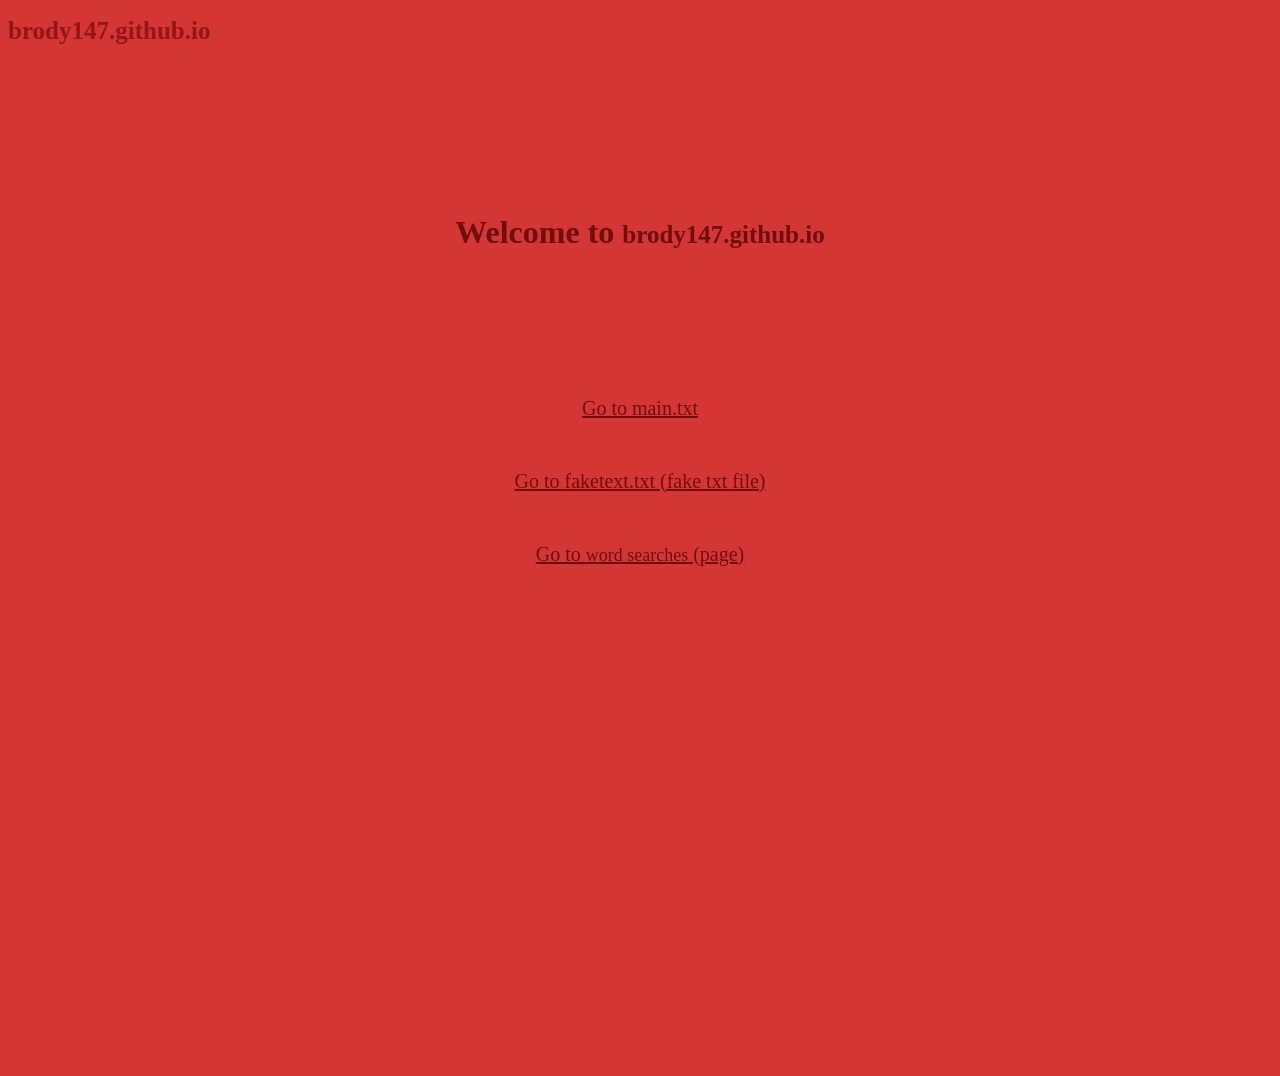
<file: index.html>
<!DOCTYPE HTML>
<html lang="en">

<head>
    <meta charset="utf-8">
    <meta name="viewport" content="width=device-width, initial-scale=1.0">
    <link rel="stylesheet" href="style.css">
    <title>Brody's Website</title>
</head>

<body>
    <h1 style="text-align: left; color: rgb(148, 22, 22); font-family: 'Times New Roman', serif;
        font-size: 25px;">brody147.github.io</h1>

    <h1><br><br><br><br>Welcome to <span class="alt-font">brody147.github.io</span></h1>
    <p><br><br><br><br><br><br></p>
    <p style="text-align: center;"><a href="/files/document/main.txt">Go to main.txt</a></p>
    <br>
    <p style="text-align: center;"><a href="/files/document/faketext.txt/">Go to faketext.txt (fake txt file)</a></p>
    <br>
    <p style="text-align: center;"><a href="/pages/word-searches/">Go to <span class="alt-font" style="font-size: 18px;">word searches</span> (page)</a></p>
    <br><br><br><br><br><br><br><br><br><br><br><br><br><br><br><br><br><br><br><br><br><br><br><br><br><br><br>
</body>

</html>
</file>
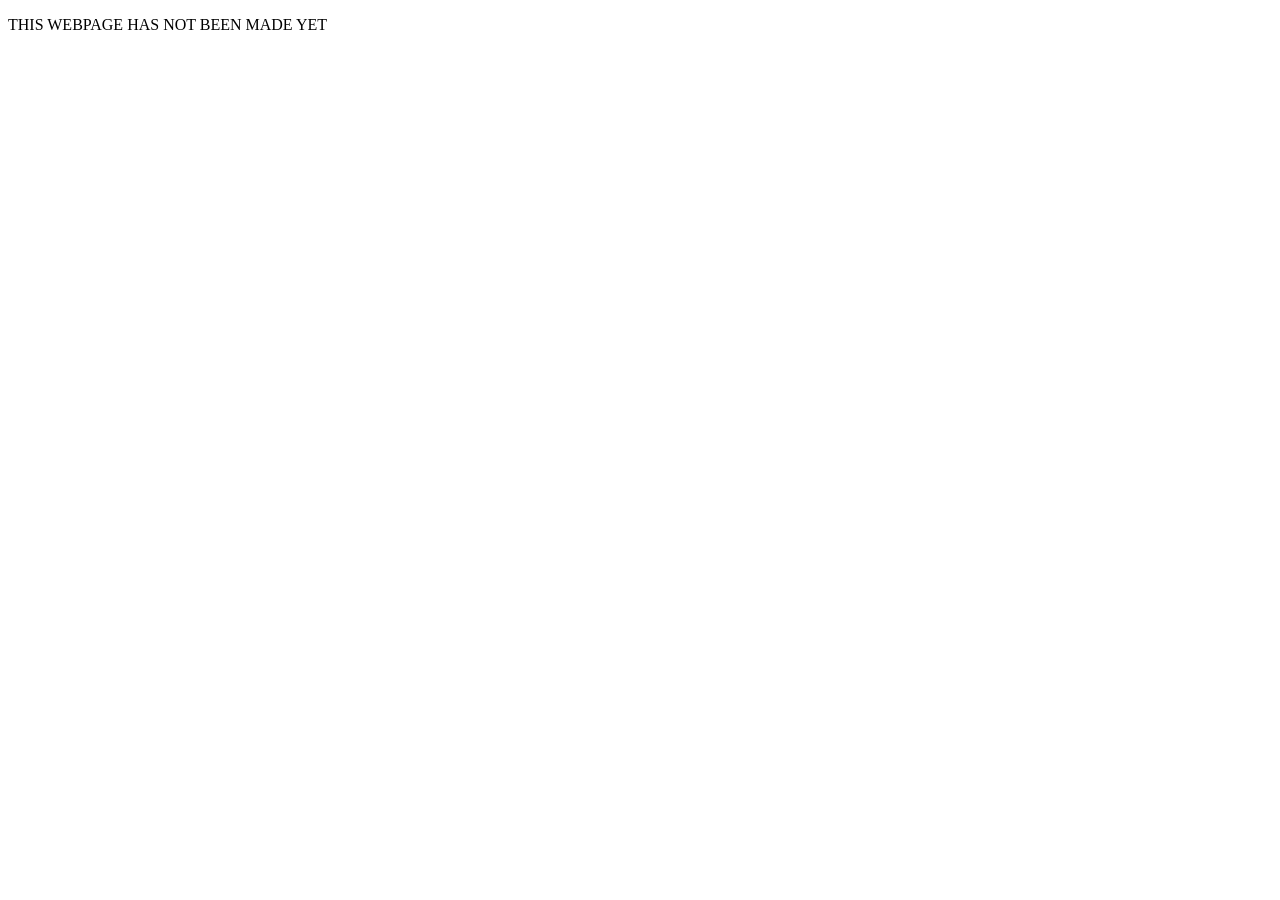
<file: pages/word-searches/index.html>
<!DOCTYPE HTML>
<html lang="en">

<head>
    <meta charset="utf-8">
    <meta name="viewport" content="width=device-width, initial-scale=1.0">
</head>

<body>
    <p>THIS WEBPAGE HAS NOT BEEN MADE YET</p>
</body>

</html>
</file>
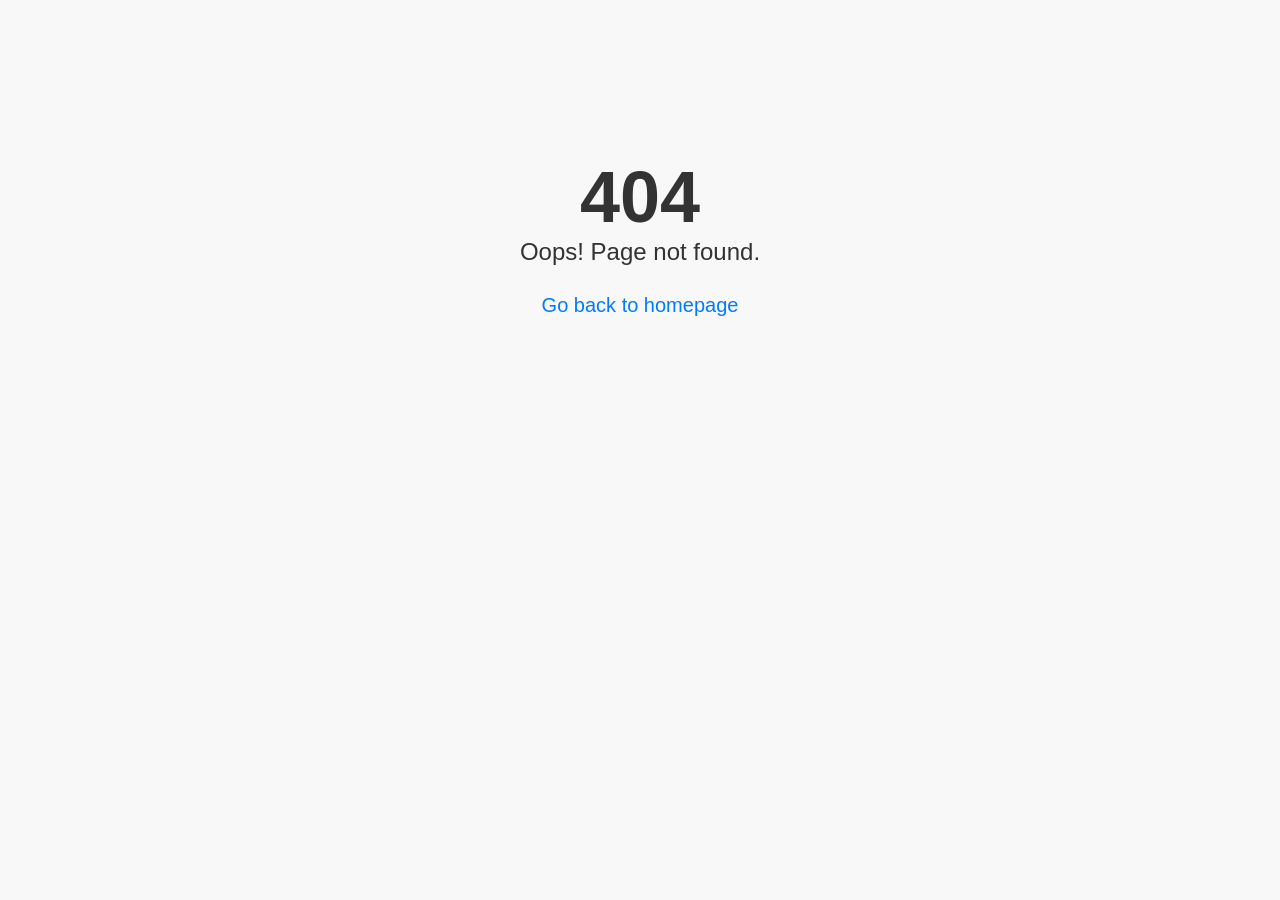
<file: 404-test-new.html>
<!DOCTYPE html>
<html lang="en">
<head>
  <meta charset="UTF-8">
  <title>404 - Page Not Found</title>
  <style>
    body {
      background-color: #f8f8f8;
      font-family: Arial, sans-serif;
      text-align: center;
      padding-top: 100px;
      color: #333;
    }
    h1 {
      font-size: 72px;
      margin-bottom: 0;
    }
    p {
      font-size: 24px;
      margin-top: 0;
    }
    a {
      color: #007bff;
      text-decoration: none;
      font-size: 20px;
    }
    a:hover {
      text-decoration: underline;
    }
  </style>
</head>
<body>
  <h1>404</h1>
  <p>Oops! Page not found.</p>
  <p><a href="/">Go back to homepage</a></p>
</body>
</html>
</file>
<file: style.css>
body {
    background-color: rgb(212, 53, 53);
}

h1,
a {
    font-family: 'Comic Sans MS', cursive;
    color: rgb(112, 14, 14);
    text-align: center;
}

h1{
    text-decoration: bold;
}

a {
    font-size: 20px;
}

.alt-font {
    font-family: 'Times New Roman', serif;
    font-size: 25px;
}
</file>
